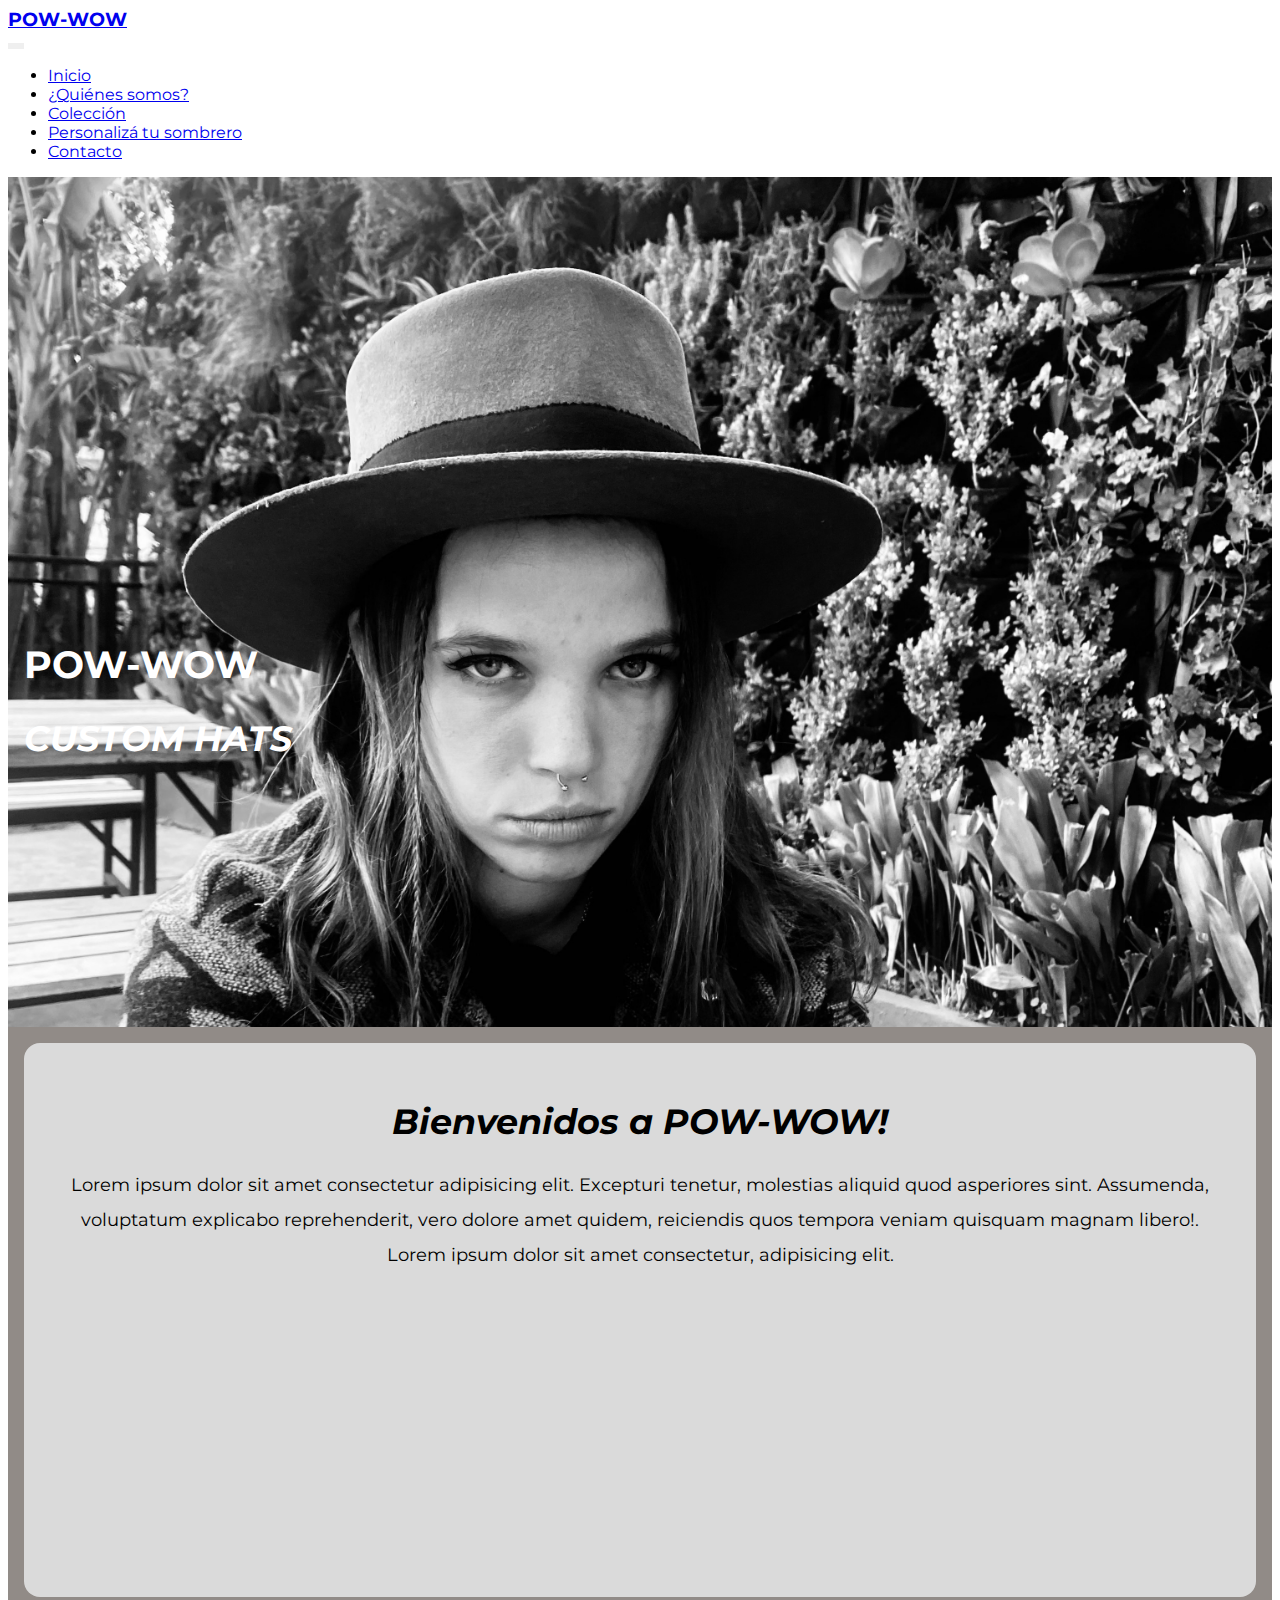
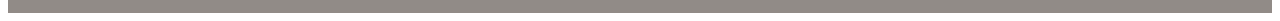
<file: index.html>
<!DOCTYPE html>
<html lang="en">
  <head>
    <meta charset="UTF-8" />
    <meta http-equiv="X-UA-Compatible" content="IE=edge" />
    <meta name="viewport" content="width=device-width, initial-scale=1.0" />
    <link
      href="https://cdn.jsdelivr.net/npm/bootstrap@5.1.3/dist/css/bootstrap.min.css"
      rel="stylesheet"
      integrity="sha384-1BmE4kWBq78iYhFldvKuhfTAU6auU8tT94WrHftjDbrCEXSU1oBoqyl2QvZ6jIW3"
      crossorigin="anonymous"
    />
    <link rel="stylesheet" href="/css/estilos.css" />
    <link rel="preconnect" href="https://fonts.googleapis.com" />
    <link rel="preconnect" href="https://fonts.gstatic.com" crossorigin />
    <link
      href="https://fonts.googleapis.com/css2?family=Montserrat:ital,wght@0,100;0,200;0,300;0,400;0,500;0,600;0,700;0,800;1,100;1,300;1,400&family=Titillium+Web:wght@200;300;700;900&display=swap"
      rel="stylesheet"
    />
    <title>Inicio</title>
  </head>

  <body>
    <header>
      <nav class="navbar navbar-expand-lg navbar-light bg-light">
        <div class="container-fluid">
          <a class="navbar-brand" href="./paginas/index.html">
            <h3>POW-WOW</h3>
          </a>
          <button
            class="navbar-toggler"
            type="button"
            data-bs-toggle="collapse"
            data-bs-target="#navbarNav"
            aria-controls="navbarNav"
            aria-expanded="false"
            aria-label="Toggle navigation"
          >
            <span class="navbar-toggler-icon"></span>
          </button>
          <div class="collapse navbar-collapse" id="navbarNav">
            <ul class="navbar-nav">
              <li class="nav-item">
                <a class="nav-link active" aria-current="page" href="index.html">Inicio</a>
              </li>
              <li class="nav-item">
                <a class="nav-link" href="../paginas/quienesomos.html"> ¿Quiénes somos? </a>
              </li>
              <li class="nav-item">
                <a class="nav-link" href="../paginas/coleccion.html">Colección</a>
              </li>
              <li class="nav-item">
                <a class="nav-link" href="../paginas/personalizados.html">Personalizá tu sombrero</a>
              </li>
              <li class="nav-item">
                <a class="nav-link" href="../paginas/contacto.html">Contacto</a>
              </li>
            </ul>
          </div>
        </div>
      </nav>
    </header>

    <main>
      <section class="encabezado">
        <div class="encabezado__contenedor">
          <h1>POW-WOW</h1>
          <h2>CUSTOM HATS</h2>
        </div>
      </section>

      <section class="bienvenida">
        <div class="bienvenida__contenedor">
          <h2>Bienvenidos a POW-WOW!</h2>
          <p class="bienvenida__texto">
            Lorem ipsum dolor sit amet consectetur adipisicing elit. Excepturi tenetur, molestias aliquid quod
            asperiores sint. Assumenda, voluptatum explicabo reprehenderit, vero dolore amet quidem, reiciendis quos
            tempora veniam quisquam magnam libero!. Lorem ipsum dolor sit amet consectetur, adipisicing elit.
          </p>
        </div>
      </section>
    </main>
    <script
      src="https://cdn.jsdelivr.net/npm/bootstrap@5.1.3/dist/js/bootstrap.bundle.min.js"
      integrity="sha384-ka7Sk0Gln4gmtz2MlQnikT1wXgYsOg+OMhuP+IlRH9sENBO0LRn5q+8nbTov4+1p"
      crossorigin="anonymous"
    ></script>
    <script src="/js/prueba.js"></script>
  </body>
</html>
</file>
<file: css/estilos.css>
/* nav bar*/


body{
    font-family: 'Montserrat', sans-serif;
}

/*nav flexbox*/


h3{
    margin: 0%;
}


h1{
    font-weight: 700;
    font-size: 38px;      
}

h2{
    font-size: 35px;   
    font-style: italic;
}

.navbar-light .navbar-toggler{
    border-color: rgb(0 0 0 / 0%);
    color: white;
}
.navbar-toggler{
    font-size: 2rem;
}





.encabezado{
    background-image: url(../img/encabezado.jpg);
    height: 100%;
    background-position: top;
    background-repeat: no-repeat;
    background-size: cover;
    max-width: 100%;
    height: 650px;
    display: flex;
    align-items: center;
    justify-content: flex-start;
    color: rgb(255, 255, 255);
    padding-top: 200px;
}

.encabezado__contenedor{
    padding-left: 1rem;
}

.bienvenida{
    padding: 1rem;
    height: auto;
    background-color: rgb(145, 139, 135);
}

.bienvenida__contenedor{
    background-color: rgb(218, 218, 218);
    height: 490px;
    padding: 2rem;
    text-align: center;
    line-height: 35px;
    border-radius: 1rem;
    
}

.bienvenida__texto{
    font-size: 18px;
    
}
</file>
